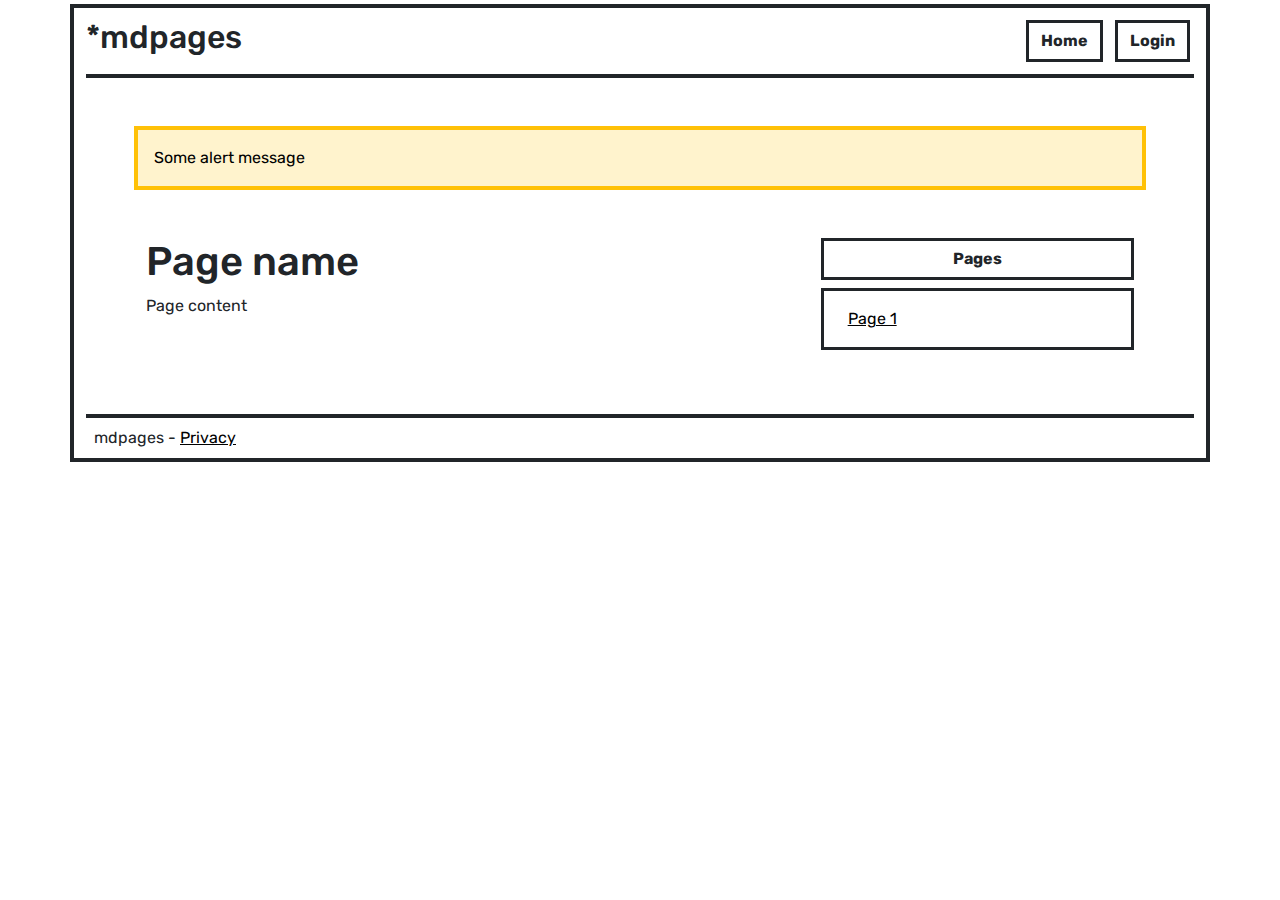
<file: view/index.html>
<!DOCTYPE html>
<html lang="en">
<head>
    <meta charset="UTF-8">
    <meta name="viewport" content="width=device-width, initial-scale=1.0">
    <title>mdpages - Home</title>
    <link href="https://cdn.jsdelivr.net/npm/bootstrap@5.3.3/dist/css/bootstrap.min.css" rel="stylesheet" integrity="sha384-QWTKZyjpPEjISv5WaRU9OFeRpok6YctnYmDr5pNlyT2bRjXh0JMhjY6hW+ALEwIH" crossorigin="anonymous">
    <script src="https://cdn.jsdelivr.net/npm/bootstrap@5.3.3/dist/js/bootstrap.bundle.min.js" integrity="sha384-YvpcrYf0tY3lHB60NNkmXc5s9fDVZLESaAA55NDzOxhy9GkcIdslK1eN7N6jIeHz" crossorigin="anonymous"></script>
</head>
<body class="p-1">
    <style>
        @import "https://www.nerdfonts.com/assets/css/webfont.css";
        @import url('https://fonts.googleapis.com/css2?family=Rubik:ital,wght@0,300..900;1,300..900&display=swap');

        body {
            background-color: #FFFFFF;
        }
        hr {
            border: 2px solid #121212;
            opacity: 1;
        }
        .btn {
            border-radius: 0px;
            font-weight: 700;
        }
        * {
            font-family: "Rubik", sans-serif;
            font-optical-sizing: auto;
            font-weight: 400;
            font-style: normal;
        }
        .btn-outline-dark {
            border: 3px solid;
        }
        .alert {
            border-radius: 0px;
            color: black;

        }
        .toc {
            max-width: 400px;
            width: auto;
        }
        .card {
            border-radius: 0px;
            border: 3px solid;
        }
        a {
            color: black;
        }
    </style>
    <div class="container border border-4 border-dark">

        <div class="header navbar border-bottom border-4 border-dark mb-3">
            <div class="float-start">
                <a class="text-decoration-none text-dark" href="/"><h2>*mdpages</h2></a>      
            </div>
            <div class="float-end">
                <a class="btn btn-outline-dark m-1" href="/">Home</a>
                <a class="btn btn-outline-dark m-1" href="/login">Login</a>
            </div>
        </div>
    
        <div class="alert alert-warning m-md-5 border border-4 border-warning">Some alert message</div>

        <div class="m-md-5 row">
            <div class="mb-md-5 mb-3 col-sm-8" id="article">
                <h1>Page name</h1>
                <span>Page content</span>
            </div>
        
            <div class="col-sm-4 mb-4 mb-md-0 mx-auto">
                <a class="btn btn-outline-dark mb-2 w-100" data-bs-toggle="collapse" data-bs-target="#pages" aria-expanded="true" aria-controls="pages">Pages</a>
                <div id="pages" class="collapse show">
                    <ul class="list-group card border-dark p-2 text-dark">
                        <li class="list-group-item border-0"><a href="/">Page 1</a></li>
                    </ul>
                </div>
            </div>
        </div>

        

        <div class="footer p-2 border-top border-4 border-dark mt-4">mdpages - <a href="/privacy">Privacy</a></div>
    </div>
</body>
</html>
</file>
